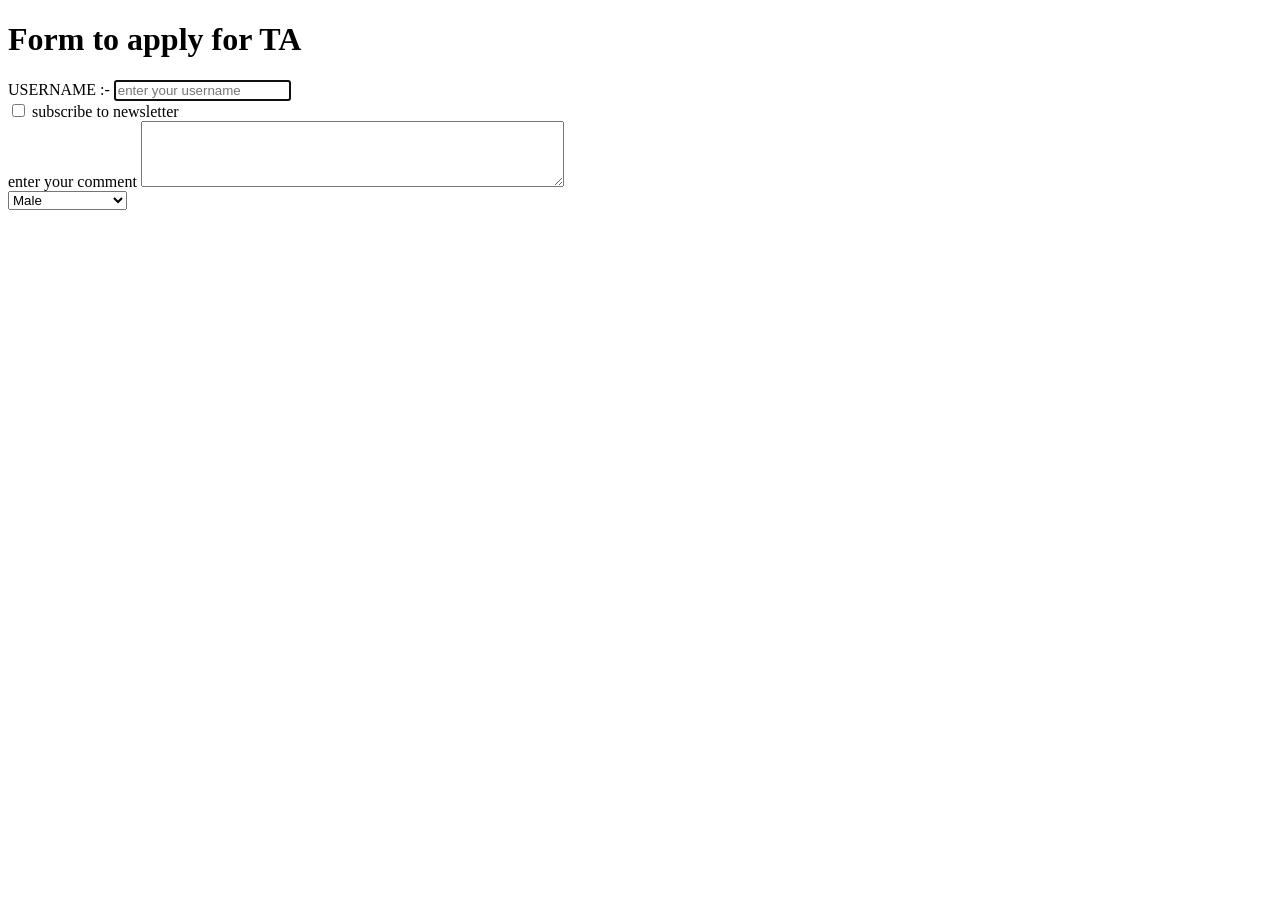
<file: forms and input tag in practice07.html>
<!DOCTYPE html>
<html lang="en">

<head>
    <meta charset="UTF-8">
    <meta name="viewport" content="width=device-width, initial-scale=1.0">
    <title>Document</title>

    <!--Aj hum sikhne wale hai ki forms aur kia hota hai
    input tag form ke under
    form ek bohot hi important element hai kiuki form ke
    through hi data submit karte hai from client to server-->

    <!--Flight and railway ticket par jo apna date and time
    hai ki wo kaha se kab kaha jayega wo sab html form se hi submit kia jata hai-->

    <!-- Toh sabse pehle aata hai form jaise railway ka form ya
     neet ka form hum bharte hai taaki humara data untak
     pahunch sake jinko jarurat hai toh ye hota hai form-->



    <!-- Neeche forms ke kuch input tag diye gaye hai-->
</head>

<body>
    <h1>Form to apply for TA</h1>
    <div>
        <form action="post">
            <label for="username">USERNAME :- </label>
            <input type="text" id="username" name="username" placeholder="enter your username" autofocus>
    </div>

    <div>
        <input type="checkbox" id="subscribe" name="subscribe" value="yes">
        <label for="subscribe">subscribe to newsletter</label>
    </div>
    <div>
        <label for="comment">enter your comment</label>
        <textarea id="comment" name="comment" rows="4" cols="50"></textarea>
    </div>

    <div>
        <select name="gender">
            <option value="male">Male</option>
            <option value="female">Female</option>
            <option value="rather not to say">rather not to say</option>
        </select>
    </div>
    </form>

</body>

</html>
</file>
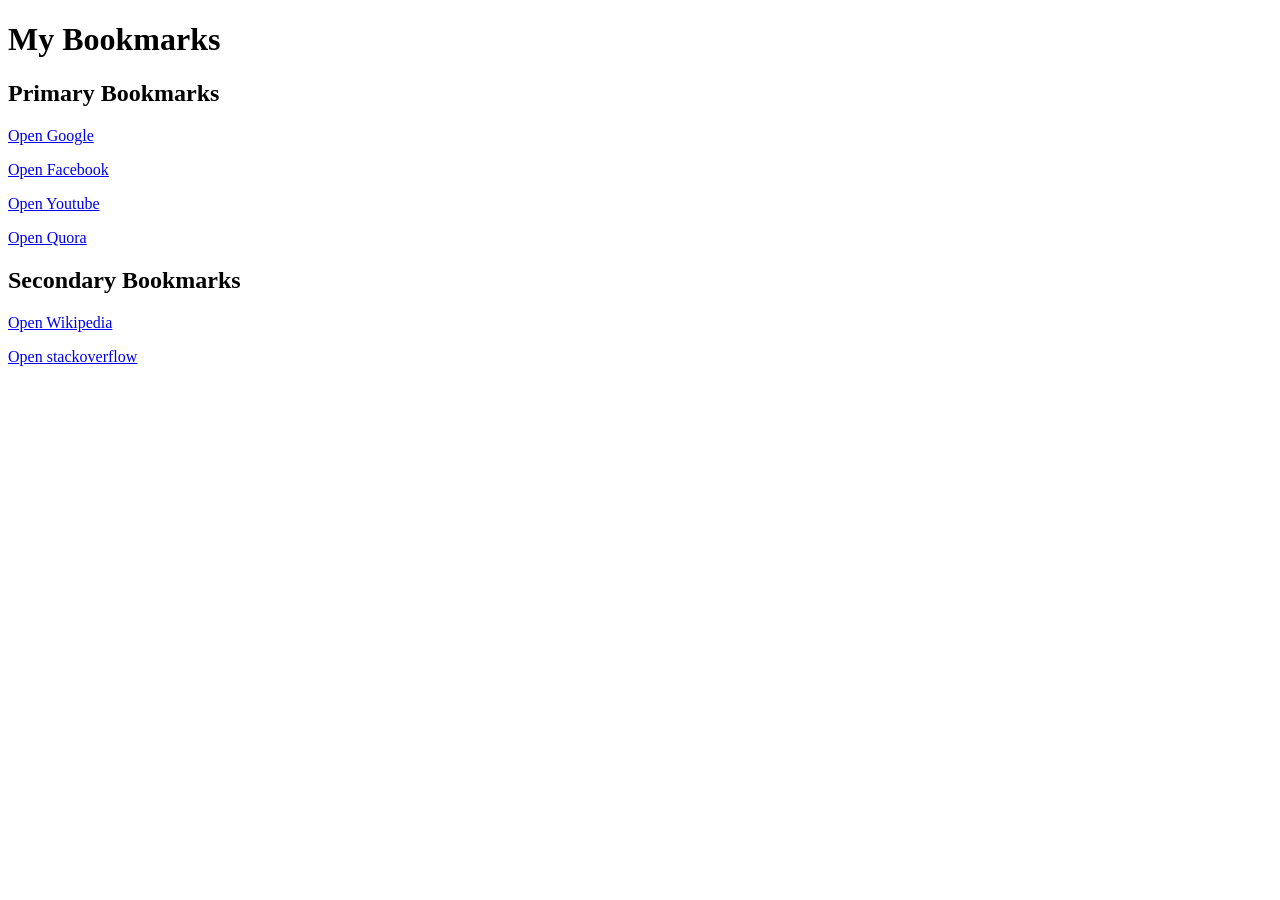
<file: Heading,paragraphs and links.html.html>
<!DOCTYPE html>
<html lang="en">

<head>
    <meta charset="UTF-8">
    <meta name="viewport" content="width=device-width, initial-scale=1.0">
    <title>Bookmark Manager</title>
</head>

<body>
    <h1>My Bookmarks</h1>
    <h2>Primary Bookmarks</h2>

    <p><a target="_blank" href="https://www.google.com">Open Google</a></p>
    <p><a target="_blank" href="https://www.Facebook.com">Open Facebook</a></p>
    <p><a target="_blank" href="https://www.Youtube.com">Open Youtube</a></p>
    <p><a target="_blank" href="https://www.Quora.com">Open Quora</a></p>

    <h2>Secondary Bookmarks</h2>
    <p><a target="_blank" href="https://www.Wikipedia.com">Open Wikipedia</a></p>
    <p><a target="_blank" href="https://www.stackoverflow.com">Open stackoverflow</a></p>

</body>

</html>
</file>
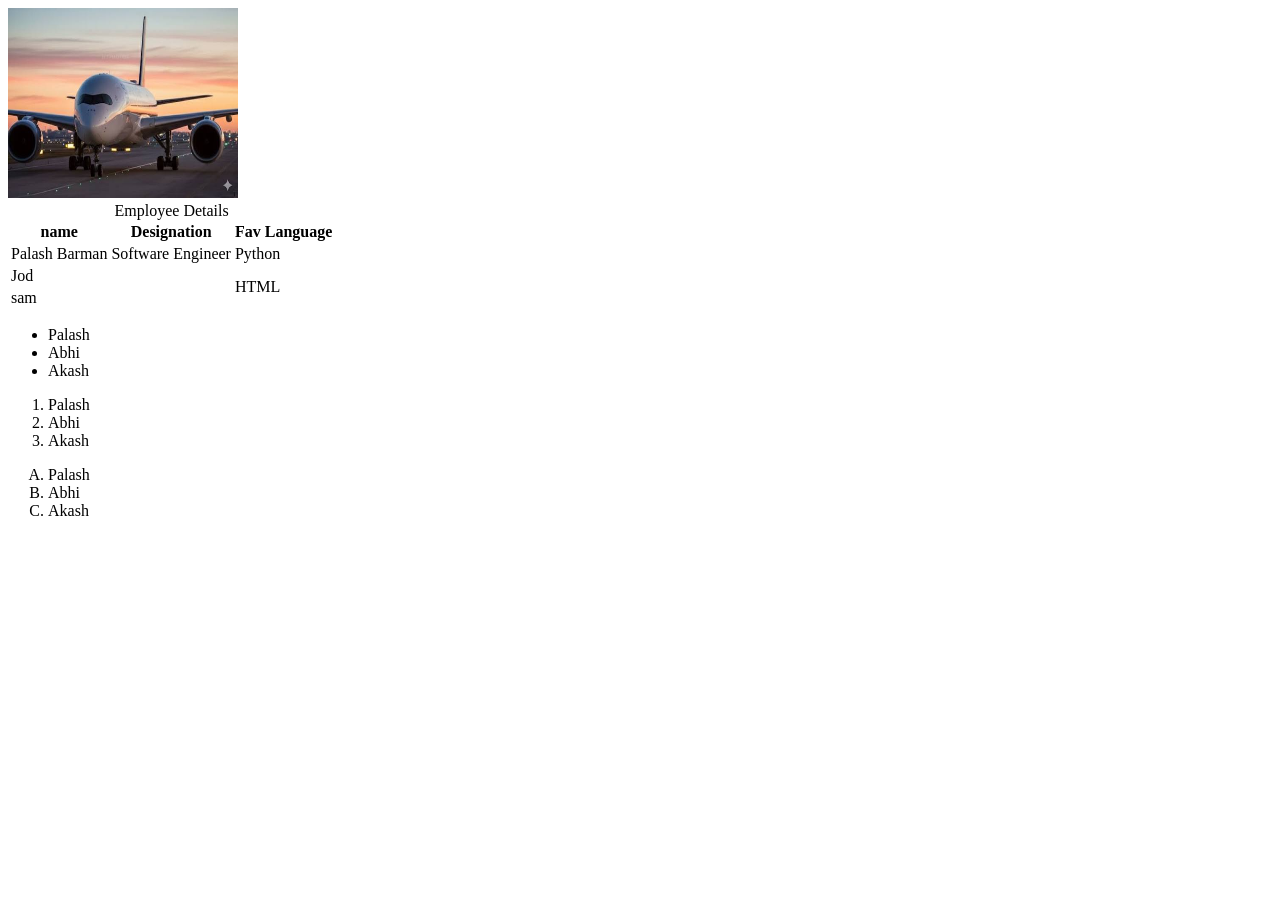
<file: image-list-and-table.html>
<!DOCTYPE html>
<html lang="en">

<head>
    <meta charset="UTF-8">
    <meta name="viewport" content="width=device-width, initial-scale=1.0">
    <title>Document</title>
    <link rel="stylesheet" href="style.css">
</head>

<body>
    <!--Image add karne ke steps-->
    <img width="230" height="190" src="images.web.jpg" alt="">

    <!--br se ek gap aata hai-->
    <br>


    <!--Table add karne ke liye steps-->
    <table>
        <!--Humne is caption tag se table ka caption likha-->
        <caption>Employee Details</caption>
        <thead>
            <tr>
                <th>name</th>
                <th>Designation</th>
                <th>Fav Language</th>
            </tr>
        </thead>

        <tbody>
            <tr>
                <td>Palash Barman</td>
                <td>Software Engineer</td>
                <td>Python</td>
            </tr>
        </tbody>

        <!--Yaha pe basically humne colspan se jod&sam ke liye 2 column ki jagah le liya-->
        <!--Aur rowspan se humne html ke liye 2 row ki jagha le liya -->

        <tfoot>
            <tr>
                <td colspan="2">Jod</td>
                <td rowspan="2">HTML</td>
            </tr>
            <tr>
                <td colspan="2">sam</td>

            </tr>
        </tfoot>

    </table>

    <!--List add karne ke liye steps-->

    <!--Sabse pehle unordered list add karne ke liye hum ul ka use karenge-->
    <!-- Yaha pe li ka matlab hai list item jisme hum list ke item likhenge-->
    <!--Unordered list ka matlab hai ki isme koi numbering nahi hoti-->
    <ul>
        <li>Palash</li>
        <li>Abhi</li>
        <li>Akash</li>
    </ul>

    <!--Ab humne ol kardia iska matlab ordered list jisme ab 1,2,3 aise numbering hogi-->

    <ol>
        <li>Palash</li>
        <li>Abhi</li>
        <li>Akash</li>
    </ol>

    <!-- Ordered list me agar hum 1,2,3 jaise numbering ki jagah agar hum chahe ki A,B,C ya I,II,III jaise aaye toh hum Type ki help se wo bhi kar sakte Hai-->
    <!-- Neeche jaise hi humne type="A" kia toh list me ab 1,2,3 ki jagah A,B,C aise aayega-->


    <ol type="A">
        <li>Palash</li>
        <li>Abhi</li>
        <li>Akash</li>
    </ol>





</body>

</html>
</file>
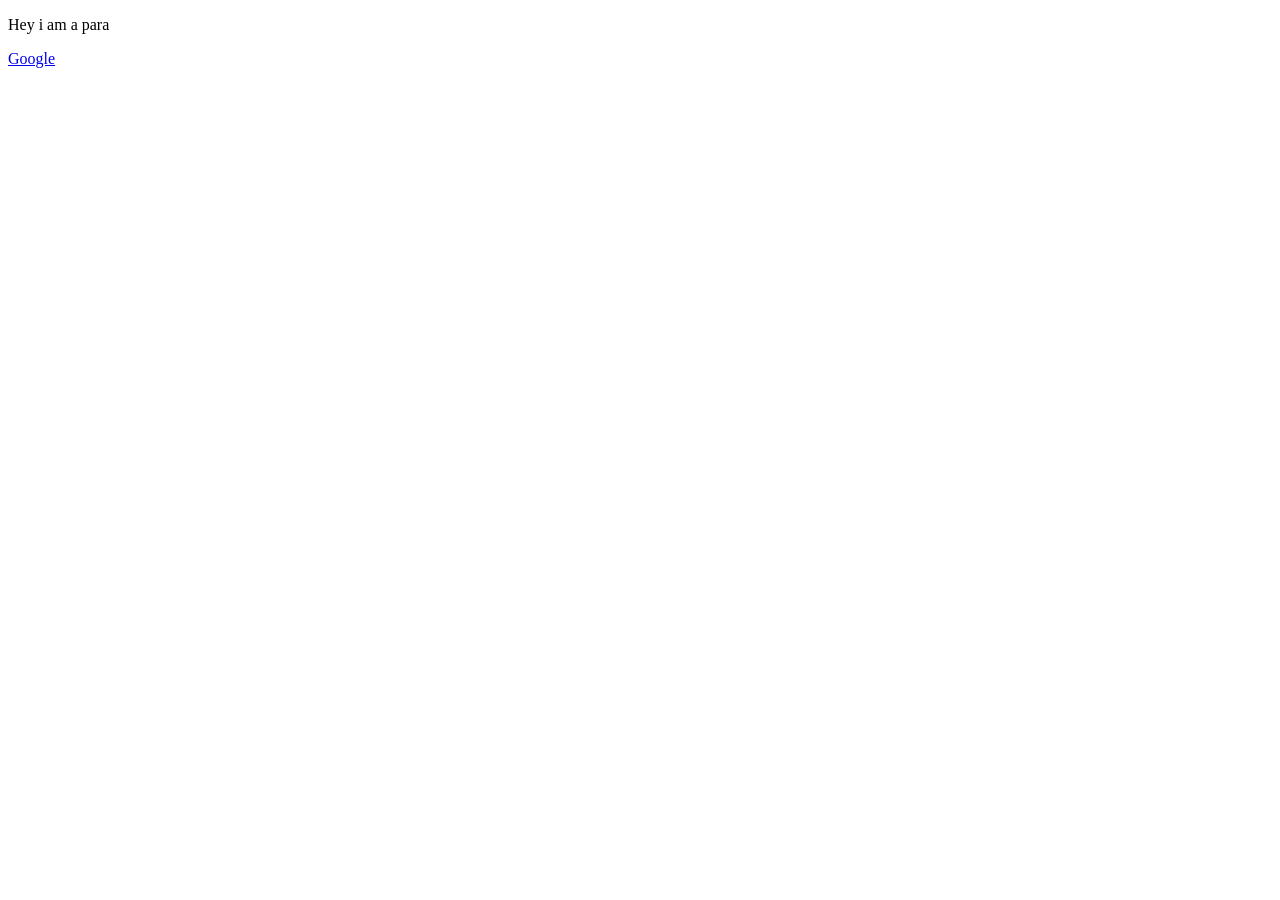
<file: inline and block elements practice 08.html>
<!DOCTYPE html>
<html lang="en">

<head>
    <meta charset="UTF-8">
    <meta name="viewport" content="width=device-width, initial-scale=1.0">
    <title>Inline and Block Elements</title>
    <!-- Aaj hum sikhne wale hai inline and block elements
    inline wo elements wo hote hai jo utna jagah leta hai
    jitna zaroori hota hai aur block element wo hote hai jo
    screen ki puri width le lete hai isko display property
    bhi kehte hai aur ushe css ke through set kia ja sakta hai-->
    <link rel="stylesheet" href="style.css">
</head>

<body>
    <p>Hey i am a para</p> <!--yaha pe paragraph jo hai wo
    ek block element hai isiliye usne pura width le liya-->

    <a href="https://google.com">Google</a> <!--Aur ye href ek inline element hai
    isiliye isne itna hi width liya jitna ushe jarurat hai-->

</body>

</html>
</file>
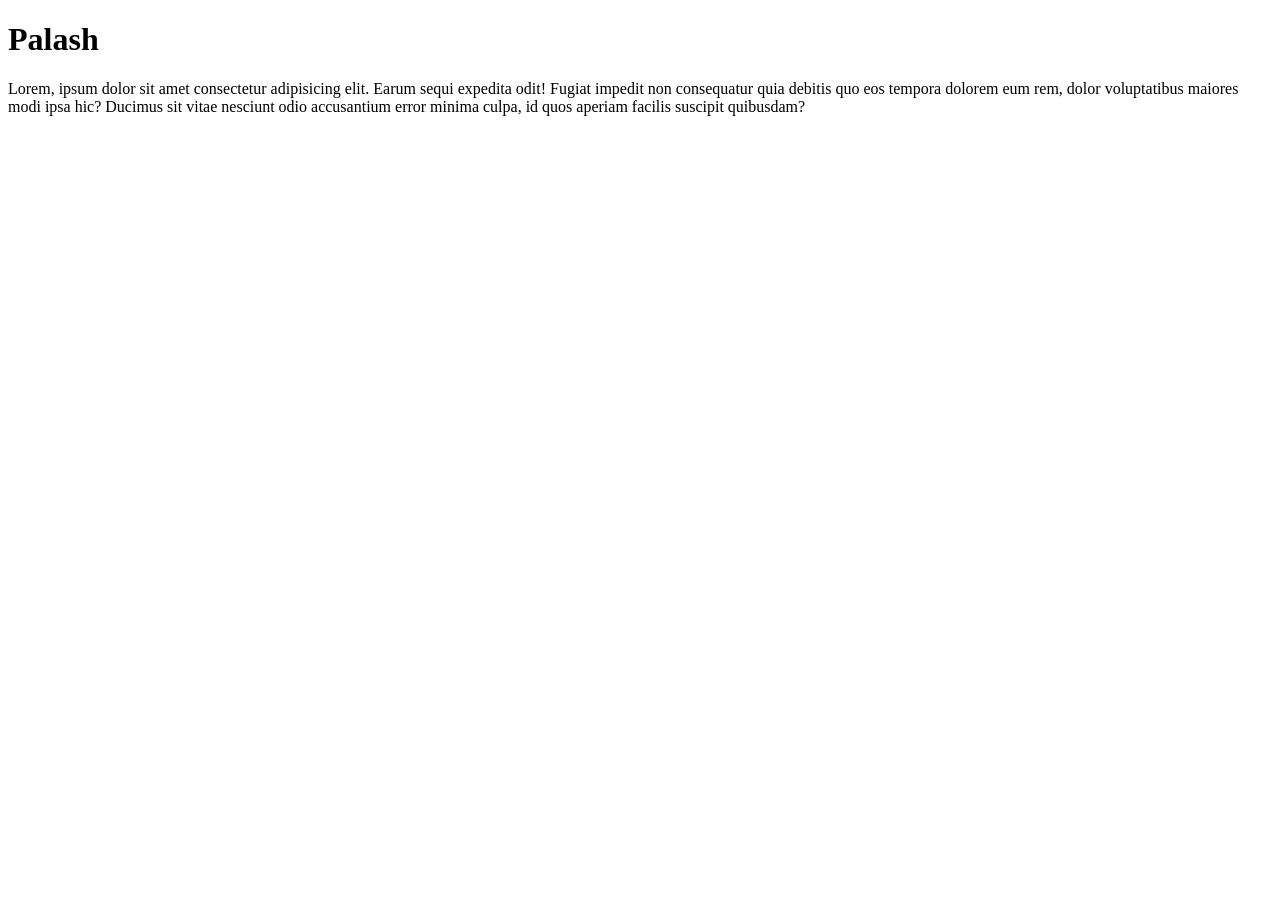
<file: Seo and core web vitals in html practice 6.html>
<!DOCTYPE html>
<html lang="en">

<head>
    <meta charset="UTF-8">
    <meta name="viewport" content="width=device-width, initial-scale=1.0">
    <meta name="description" content="this is my page which contains description about harry">
    <title>About Palash</title>

    <!--Aaj hum seo & core web vitals ke baare me sikhange-->

    <!--Toh sab se pehle hai seo(search engine optimization)
    hum koi bhi website kholte hai jaise amazon toh usme pehle se seo hua
     rehta hai seo ka main purpose hai user experience ko improve karna aur
     website kop fast load karna maan lia do page hai dono kam same
     hai jaise perfume ke baare me toh yaha pe jo page me seo hua rehta hai
    us page ko google zyada prefer karta hai -->

    <!--Uske baad aata hai core web vitals jo google use karta hai do
    pages ko rank karne ke liye. lekin agar content
    atcha hai toh bina core web vitals ke bhi website atcha rank karta hai
    agar samne wala page ka content bhi atcha hua tab humara core web vitals
    kaam aata hai-->

    <!--        Core web vitals me sabse pehle aata hai CLS(Comulative Layout Shift)
    iska simple matlab ye hai ki page load hote hote kitna shift ho raha hai
    -->

    <!--        Agla hai LCP(Largest Contentful Paint) iska simple matlab ye hai
    ki user jab ek page view kar raha hai tab uska jo sabse bada element hai
    wo kitna der me load ho raha hai Aur google ke hissab se ek atcha page
    ka score 2.5 sec hona chahiye-->

    <!--        Uske baad aata hai FID(First Input Delay) iska matlab ye hai ki kisi
    bhi user ne agar kisi input element par click kiya jaise kisi button pe click kia
    toh wo kitni der me process hota hai Aur google ke hissab sse 100ms ek atcha time maana jaata hai-->


    <!--Ab hum ye dekhenge ki lighthouse report kya hota hai, kiu generate karte hai
    aur in teeno core web vitals ki value waha se kaise milega-->

    <!--        Hum apni banayi hui page me inspect par click karenge aur light house
    open karke select karenge ki hume phone ka data analyze karna hai ya desktop
    ka uske baad select karke analyze par click karke dekh sakte hai ki kaha
    pe kya improvement ki jaroorat hai Aur sabse zaarori baat ye hai ki
    hum page me jitni bhi image use karenge hume sabka width and height dena
    chahiye because agar na dia jaye toh browser jab tak css load karega tab
    tak hamara page shift hoga jisse user experience kharab hoga-->

    <!--        Ab hum ye dekhenge ki humara website har ek device me kaisa
     dikhega toh uske liye hum right click karke inspect par click karenge aur
     dimension ko apne hissab se change karke dekh sakte hai ki konse device
     me humara website kaisa dikhega-->




</head>

<body>
    <h1>Palash</h1>
    <p>Lorem, ipsum dolor sit amet consectetur adipisicing elit. Earum sequi expedita odit! Fugiat impedit non
        consequatur quia debitis quo eos tempora dolorem eum rem, dolor voluptatibus maiores modi ipsa hic? Ducimus sit
        vitae nesciunt odio accusantium error minima culpa, id quos aperiam facilis suscipit quibusdam?</p>

</body>

</html>
</file>
<file: style.css>
.red{
color: rgb(255, 6, 6);
}
#firstdiv{
   background-color: aqua;
}

#seconddiv{
   background-color: aqua;
}
</file>
